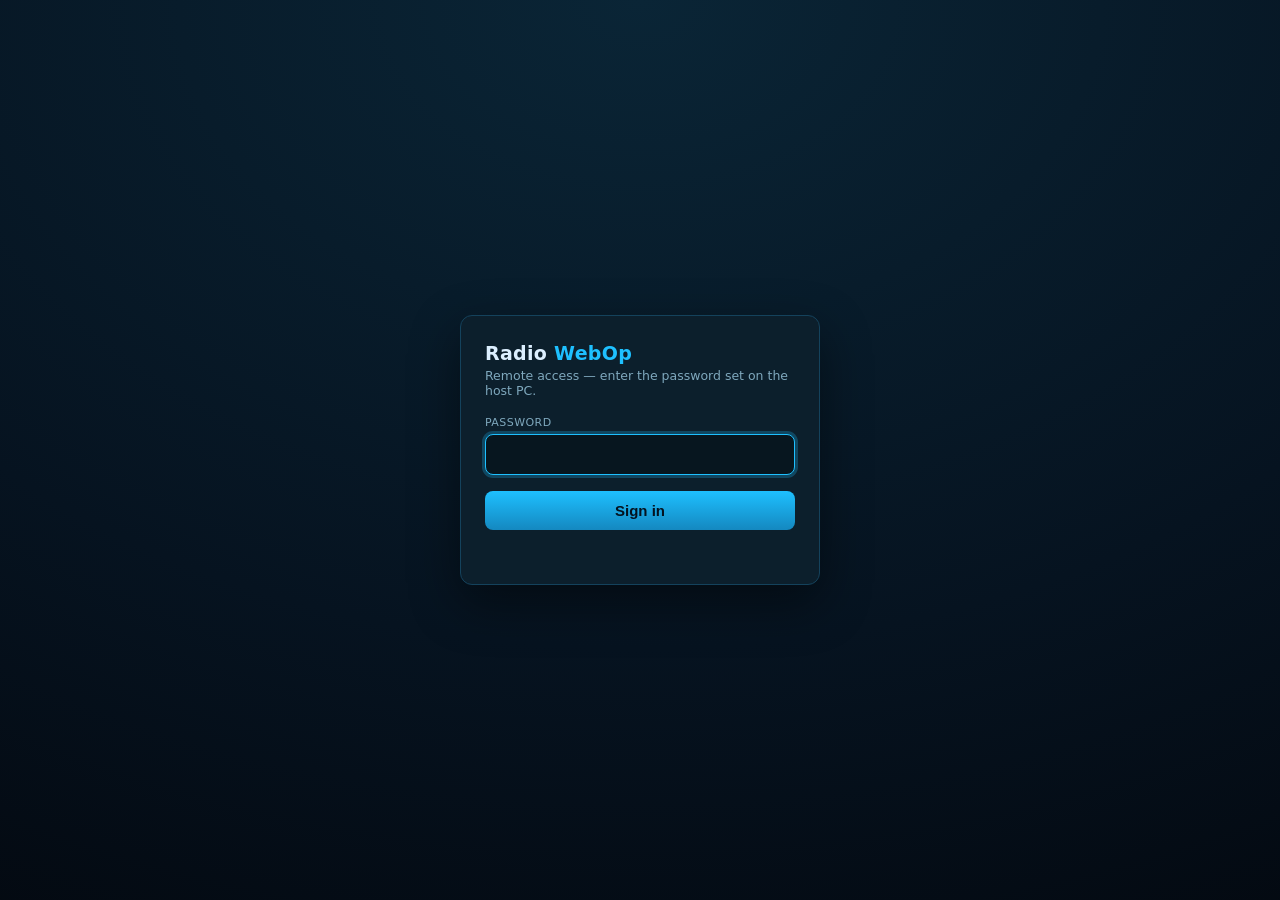
<file: frontend/login.html>
<!DOCTYPE html>
<html lang="en">
<head>
  <meta charset="utf-8">
  <meta name="viewport" content="width=device-width, initial-scale=1, viewport-fit=cover">
  <title>Radio WebOp — sign in</title>
  <style>
    :root { color-scheme: dark; }
    * { box-sizing: border-box; }
    body { margin: 0; min-height: 100vh; display: grid; place-items: center;
      font-family: system-ui, -apple-system, Segoe UI, Roboto, sans-serif;
      background: radial-gradient(120% 120% at 50% 0%, #0a2536 0%, #061320 60%, #03080f 100%); color: #dcefff; }
    .card { width: min(92vw, 360px); background: #0c1f2c; border: 1px solid #14425c;
      border-radius: 12px; padding: 26px 24px; box-shadow: 0 18px 50px rgba(0,0,0,.45); }
    h1 { margin: 0 0 4px; font-size: 19px; letter-spacing: .3px; }
    h1 span { color: #1ec0ff; }
    p.sub { margin: 0 0 18px; font-size: 12.5px; color: #7fa8bd; }
    label { display: block; font-size: 11px; color: #7fa8bd; margin: 0 0 5px; letter-spacing: .04em; text-transform: uppercase; }
    input { width: 100%; padding: 11px 12px; font-size: 15px; border-radius: 8px;
      border: 1px solid #1c5474; background: #07161f; color: #eaf6ff; outline: none; }
    input:focus { border-color: #1ec0ff; box-shadow: 0 0 0 3px rgba(30,192,255,.25); }
    button { margin-top: 16px; width: 100%; padding: 11px; font-size: 15px; font-weight: 600;
      border: none; border-radius: 8px; cursor: pointer; color: #04121f;
      background: linear-gradient(180deg, #1ec0ff, #1488c0); }
    button:disabled { opacity: .6; cursor: default; }
    .err { margin-top: 12px; min-height: 16px; font-size: 12.5px; color: #ff8a8a; }
  </style>
</head>
<body>
  <form class="card" id="f" autocomplete="on">
    <h1>Radio <span>WebOp</span></h1>
    <p class="sub">Remote access — enter the password set on the host PC.</p>
    <label for="pw">Password</label>
    <input id="pw" name="password" type="password" autocomplete="current-password" autofocus required>
    <button id="btn" type="submit">Sign in</button>
    <div class="err" id="err"></div>
  </form>
  <script>
    var f = document.getElementById("f"), btn = document.getElementById("btn"), err = document.getElementById("err");
    f.addEventListener("submit", async function (e) {
      e.preventDefault();
      err.textContent = ""; btn.disabled = true;
      try {
        var r = await fetch("/api/login", {
          method: "POST", headers: { "Content-Type": "application/json" },
          body: JSON.stringify({ password: document.getElementById("pw").value })
        });
        var j = await r.json().catch(function () { return {}; });
        if (j.ok) { location.replace("/"); return; }
        err.textContent = j.error || "Sign in failed.";
      } catch (_) { err.textContent = "Network error."; }
      btn.disabled = false;
    });
  </script>
</body>
</html>
</file>
